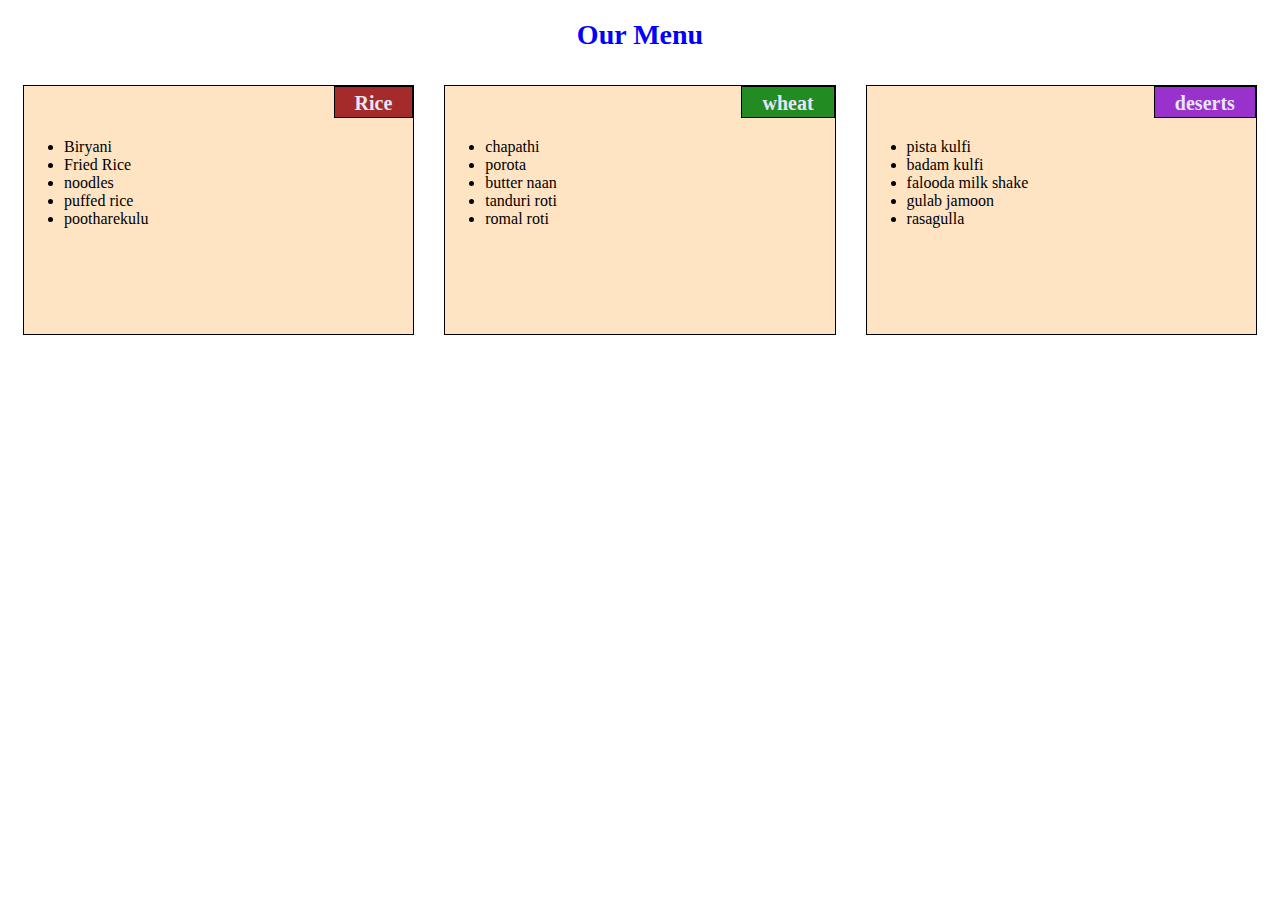
<file: module2solution/index.html>
<!DOCTYPE html>
<html>
<head>
	<meta charset="utf-8" />
	<title>Module-2 Assignment</title>
	<meta name="viewpport" content="witdth=device-width,intial-scale=1">
	<link rel="stylesheet" href="C:\Users\pc\coursera-test\module2soln\style.css"/>
	<style>
		*{
	box-sizing: border-box;
	font-family: Cambria,Cochin, Georgia, Times, 'Times New Roman', serif;

}
h1{
	color: blue;
	font-size: 175%;
	text-align: center;
}
section{
	border: 1px solid black;
	background-color: bisque;
	height: 250px;
	overflow: auto;
}
h2{
	float: right;
	border: 1px solid black;
	color: lavender;
	font-size:125%;
	padding: 5px 20px 2px 20px;
	margin-top:0;
	margin-bottom: 20px; 
}
ul{
	clear: right;
	width: 90%;
}
#Rice{
	background-color: brown;

}
#wheat{
	background-color: forestgreen;
}
#deserts{
	background-color: darkorchid;
}
/**desktop version**/
@media (min-width: 992px) {
    .col-lg-1, .col-lg-2, .col-lg-3, .col-lg-4, .col-lg-5, .col-lg-6, .col-lg-7, .col-lg-8, .col-lg-9, .col-lg-10, .col-lg-11, .col-lg-12 {
      float: left;
      padding: 15px;
    }
    .col-lg-1 {
      width: 8.33%;
    }
    .col-lg-2 {
      width: 16.66%;
    }
    .col-lg-3 {
      width: 25%;
    }
    .col-lg-4 {
      width: 33.33%;
    }
    .col-lg-5 {
      width: 41.66%;
    }
    .col-lg-6 {
      width: 50%;
    }
    .col-lg-7 {
      width: 58.33%;
    }
    .col-lg-8 {
      width: 66.66%;
    }
    .col-lg-9 {
      width: 75%;
    }
    .col-lg-10 {
      width: 83.33%;
    }
    .col-lg-11 {
      width: 91.66%;
    }
    .col-lg-12 {
      width: 100%;
    }
  }
  
  /********** Tablet version **********/
  @media (min-width: 768px) and (max-width: 991px) {
    .col-md-1, .col-md-2, .col-md-3, .col-md-4, .col-md-5, .col-md-6, .col-md-7, .col-md-8, .col-md-9, .col-md-10, .col-md-11, .col-md-12 {
      float: left;
      padding: 15px;
    }
    .col-md-1 {
      width: 8.33%;
    }
    .col-md-2 {
      width: 16.66%;
    }
    .col-md-3 {
      width: 25%;
    }
    .col-md-4 {
      width: 33.33%;
    }
    .col-md-5 {
      width: 41.66%;
    }
    .col-md-6 {
      width: 50%;
    }
    .col-md-7 {
      width: 58.33%;
    }
    .col-md-8 {
      width: 66.66%;
    }
    .col-md-9 {
      width: 75%;
    }
    .col-md-10 {
      width: 83.33%;
    }
    .col-md-11 {
      width: 91.66%;
    }
    .col-md-12 {
      width: 100%;
    }
  }

  /********** Mobile version **********/
  @media (max-width: 767px) {
    .col-sm-1, .col-sm-2, .col-sm-3, .col-sm-4, .col-sm-5, .col-sm-6, .col-sm-7, .col-sm-8, .col-sm-9, .col-sm-10, .col-sm-11, .col-sm-12 {
      float: left;
      padding: 15px;
    }
    .col-sm-1 {
      width: 8.33%;
    }
    .col-sm-2 {
      width: 16.66%;
    }
    .col-sm-3 {
      width: 25%;
    }
    .col-sm-4 {
      width: 33.33%;
    }
    .col-sm-5 {
      width: 41.66%;
    }
    .col-sm-6 {
      width: 50%;
    }
    .col-sm-7 {
      width: 58.33%;
    }
    .col-sm-8 {
      width: 66.66%;
    }
    .col-sm-9 {
      width: 75%;
    }
    .col-sm-10 {
      width: 83.33%;
    }
    .col-sm-11 {
      width: 91.66%;
    }
    .col-sm-12 {
      width: 100%;
    }
  }



</style>
</head>
<body>
	<h1>Our Menu</h1>
	<div class="col-lg-4 col-md-6 col-sm-12">
		<section>
			<h2 id="Rice">Rice</h2>
			<ul>
				<li>Biryani</li>
				<li>Fried Rice</li>
				<li>noodles</li>
				<li>puffed rice</li>
				<li>pootharekulu</li>
			</ul>
		</section>
	</div>
	<div class="col-lg-4 col-md-6 col-sm-12">
		<section>
			<h2 id="wheat">wheat</h2>
			<ul>
			    <li>chapathi</li>
				<li>porota</li>
				<li>butter naan</li>
				<li>tanduri roti</li>
				<li>romal roti</li>
			</ul>
		</section>
	</div>
	<div class="col-lg-4 col-md-6 col-sm-12">
		<section>
			<h2 id="deserts">deserts</h2>
			<ul>
				<li>pista kulfi</li>
				<li>badam kulfi</li>
				<li>falooda milk shake</li>
				<li>gulab jamoon</li>
				<li>rasagulla</li>
			</ul>						
		</section>
	</div>
</body>
</html>
</file>
